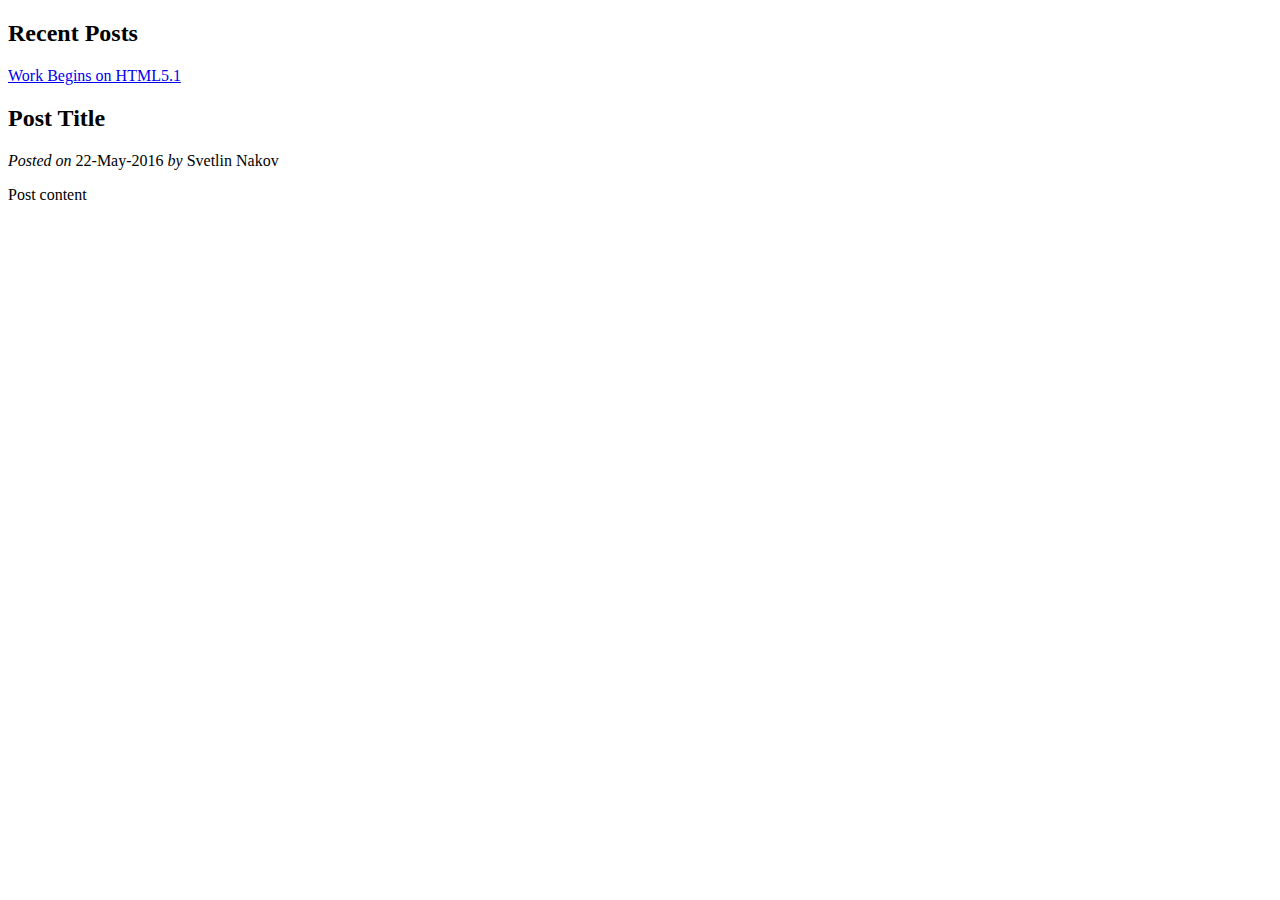
<file: src/main/resources/templates/index.html>
<!DOCTYPE html>
<html xmlns:th="http://www.thymeleaf.org">

<head th:replace="layout :: site-head">
<!--<head>-->
    <title>Spring MVC Blog</title>
</head>

<body>
<header th:replace="layout :: site-header" />

<aside>
    <h2>Recent Posts</h2>
    <th:block th:each="p : ${latest5posts}">
        <a href="#" th:text="${p.title}"
           th:href="@{/posts/view/{id}/(id=${p.id})}">Work Begins on HTML5.1</a>
        <br/>
    </th:block>
</aside>

<main id="posts">
    <article th:each="p : ${latest3posts}">
        <h2 class="title" th:text="${p.title}">Post Title</h2>
        <div class="date">
            <i>Posted on</i>
            <span th:text="${#dates.format(p.date, 'dd-MMM-yyyy')}">22-May-2016</span>
            <span th:if="${p.author}" th:remove="tag">
                    <i>by</i> <span th:text="${p.author.fullname != null ?
                        p.author.fullname : p.author.username}">Svetlin Nakov</span>
                </span>
        </div>
        <p class="content" th:utext="${p.body}">Post content</p>
    </article>
</main>

<footer th:replace="layout :: site-footer" />
</body>

</html>
</file>
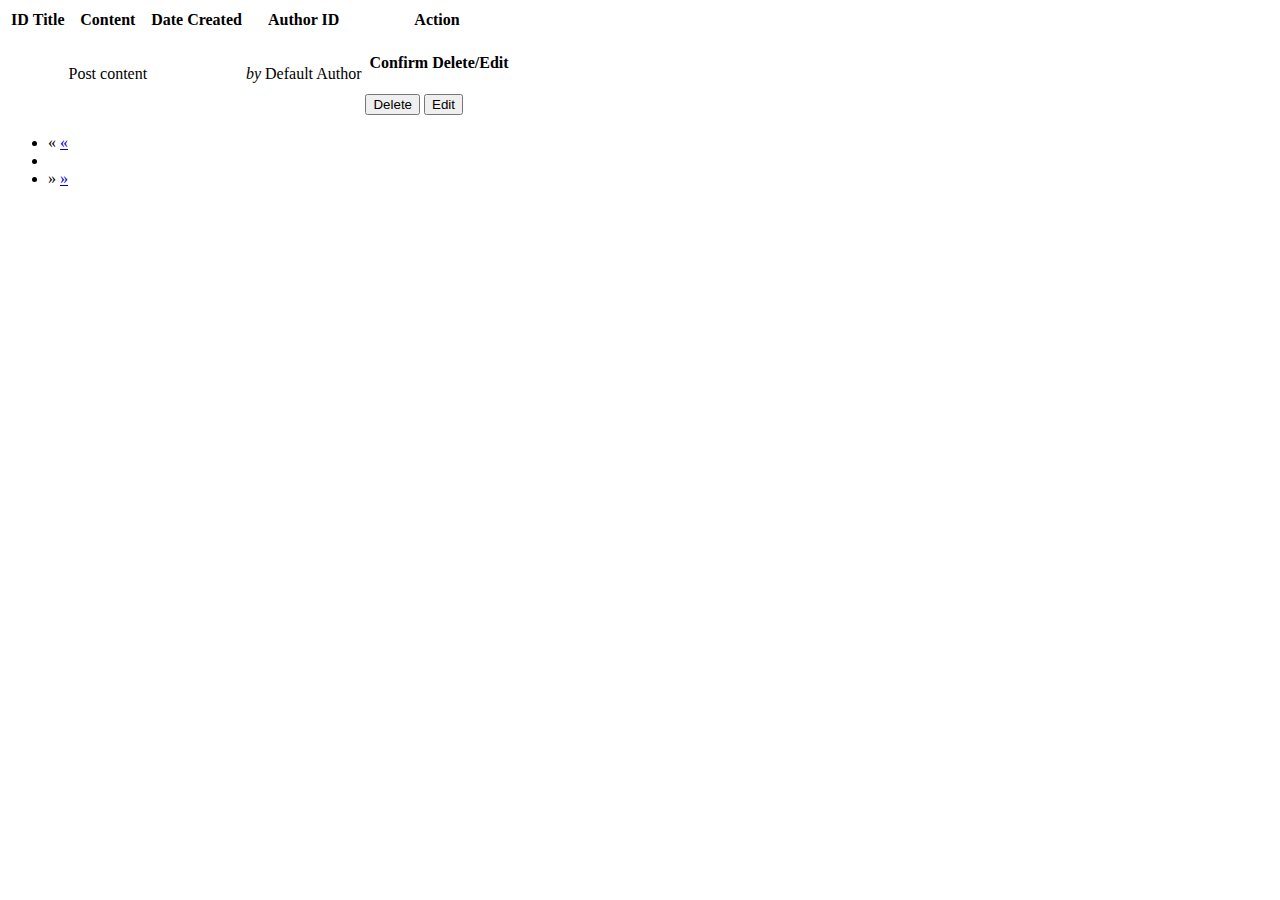
<file: src/main/resources/templates/posts/index.html>
<!DOCTYPE html>
<html xmlns:th="http://www.thymeleaf.org">
<head th:replace="layout::site-head">
    <title>Welcome to Spring MVC Blog</title>
</head>
<body>
<header th:replace="layout::site-header"></header>

<div class="container">
    <table class="table table-hover">
        <thead>
        <tr>
            <th>ID</th>
            <th>Title</th>
            <th>Content</th>
            <th>Date Created</th>
            <th>Author ID</th>
<!--            <th class="text-center" sec:authorize="hasAuthority('ADMIN')">Action</th>-->
            <th class="text-center">Action</th>
        </tr>
        </thead>
        <tbody>
        <tr th:each="p : ${posts}">
            <td th:text="${p.id}"></td>
            <td th:text="${p.title}"></td>
<!--            <td th:text="${p.body}"></td>-->
            <td>
                <p class="content" th:utext="${p.body}">Post content</p>
            </td>
            <td th:text="${#dates.format(p.date, 'dd-MMM-yyyy')}"></td>
            <td>
				<span th:if="${p.author}" th:remove="tag">
	          		<i>by</i>
					<span th:text="${p.author.fullname != null ? p.author.fullname : p.author.username}">Default Author</span>
				</span>
            </td>
<!--            <td class="text-center" sec:authorize="hasAuthority('ADMIN')">-->
            <td class="text-center">
                <a href="#" th:href="@{/posts/edit/{id}/(id=${p.id})}"><span class="fa fa-edit"></span></a>
                <a href="#" role="button" data-toggle="modal" data-target="#myModal"><span class="fa fa-trash"></span></a>
                <!-- The Modal -->
                <div class="modal fade" id="myModal">
                    <div class="modal-dialog">
                        <div class="modal-content">
                            <!-- Modal Header -->
                            <div class="modal-header">
                                <h4 class="modal-title"><span class="fa fa-trash"></span>&nbsp;Confirm Delete/Edit</h4>
<!--                                <button type="button" class="close" data-dismiss="modal">&times;</button>-->
                            </div>
<!--                            <div class="modal-body">-->
<!--                                <p>Are you sure you want to delete this post? </p>-->
<!--                            </div>-->
                            <!-- Modal footer -->
                            <div class="modal-footer">
                                <a th:href="@{'/posts/delete/'+${p.id}}"><button type="button" class="btn btn-danger">Delete</button></a>
                                <a th:href="@{'/posts/edit/'+${p.id}}"><button type="button" class="btn btn-danger">Edit</button></a>
<!--                                <button type="button" class="btn btn-default" data-dismiss="modal">Cancel</button>-->
                            </div>
                        </div>
                    </div>
                </div>
            </td>
        </tr>
        </tbody>
    </table>
    <div class="row">
        <div class="col-md-12">
            <ul class="pagination justify-content-center">
                <!-- Send this if you want to let users to change page size property
                <li th:class="${posts.number eq 0} ? 'page-item disabled' : 'page-item'">
                    <a class="page-link" th:if="${not posts.first}" th:href="@{${'/posts'}(page=${posts.number-1},size=${posts.size})}">Previous</a>
                    <a class="page-link" th:if="${posts.first}" href="#">Previous</a>
                </li>
                -->

                <li th:class="${posts.number eq 0} ? 'page-item disabled' : 'page-item'">
                    <a class="page-link" th:if="${not posts.first}" th:href="@{${'/posts'}(page=${posts.number-1})}">&laquo;</a>
                    <a class="page-link" th:if="${posts.first}" href="#">&laquo;</a>
                </li>

                <li th:each="pageNo : ${#numbers.sequence(0, posts.totalPages - 1)}" th:class="${posts.number eq pageNo} ? 'page-item active' : 'page-item'">
                    <a class="page-link" th:if="${posts.number  eq pageNo}" href="#">
                        <span th:text="${pageNo + 1}"></span>
                    </a>
                    <a class="page-link" th:if="${not (posts.number  eq pageNo)}" th:href="@{${'/posts'}(page=${pageNo})}">
                        <span th:text="${pageNo + 1}"></span>
                    </a>

                </li>
                <li th:class="${posts.number + 1 ge posts.totalPages} ? 'page-item disabled' : 'page-item'">
                    <a class="page-link" th:if="${not posts.last}" th:href="@{${'/posts'}(page=${posts.number+1})}">&raquo;</a>
                    <a class="page-link" th:if="${posts.last}" href="#">&raquo;</a>
                </li>
            </ul><!-- ./ pagination -->
        </div><!-- ./ col-md-7 -->
    </div><!-- ./ row -->
</div><!-- ./ container -->
<!-- The footer coming from layout -->
<footer th:replace="layout::site-footer"></footer>
</body>
</html>
</file>
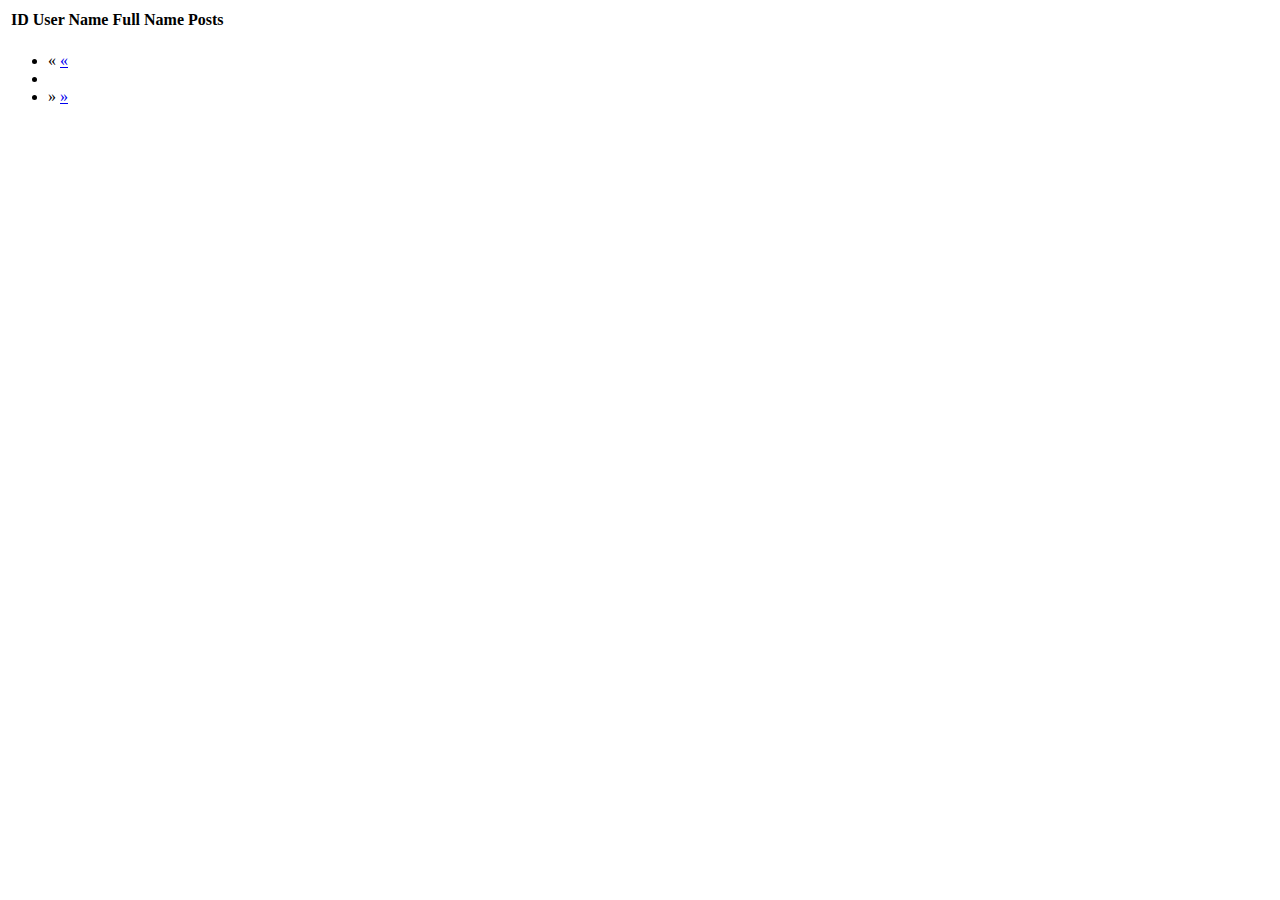
<file: src/main/resources/templates/users/index.html>
<!DOCTYPE html>
<html xmlns:th="http://www.thymeleaf.org">
<head th:replace="layout::site-head">
    <title>Welcome to Spring MVC Blog</title>
</head>
<body>
<header th:replace="layout::site-header"></header>

<div class="container">
    <table class="table table-hover">
        <thead>
        <tr>
            <th>ID</th>
            <th>User Name</th>
            <th>Full Name</th>
            <th>Posts</th>
        </tr>
        </thead>
        <tbody>
        <tr th:each="u : ${users}">
            <td th:text="${u.id}"></td>
            <td th:text="${u.username}"></td>
            <td th:text="${u.fullname}"></td>
            <td th:text="${#lists.size(u.posts)}"></td>
        </tr>
        </tbody>
    </table>
    <div class="row">
        <div class="col-md-12">
            <ul class="pagination justify-content-center">
                <!-- Send this if you want to let users to change page size property
                <li th:class="${posts.number eq 0} ? 'page-item disabled' : 'page-item'">
                    <a class="page-link" th:if="${not posts.first}" th:href="@{${'/posts'}(page=${posts.number-1},size=${posts.size})}">Previous</a>
                    <a class="page-link" th:if="${posts.first}" href="#">Previous</a>
                </li>
                -->

                <li th:class="${users.number eq 0} ? 'page-item disabled' : 'page-item'">
                    <a class="page-link" th:if="${not users.first}" th:href="@{${'/users'}(page=${users.number-1})}">&laquo;</a>
                    <a class="page-link" th:if="${users.first}" href="#">&laquo;</a>
                </li>

                <li th:each="pageNo : ${#numbers.sequence(0, users.totalPages - 1)}" th:class="${users.number eq pageNo} ? 'page-item active' : 'page-item'">
                    <a class="page-link" th:if="${users.number  eq pageNo}" href="#">
                        <span th:text="${pageNo + 1}"></span>
                    </a>
                    <a class="page-link" th:if="${not (users.number  eq pageNo)}" th:href="@{${'/users'}(page=${pageNo})}">
                        <span th:text="${pageNo + 1}"></span>
                    </a>

                </li>
                <li th:class="${users.number + 1 ge users.totalPages} ? 'page-item disabled' : 'page-item'">
                    <a class="page-link" th:if="${not users.last}" th:href="@{${'/users'}(page=${users.number+1})}">&raquo;</a>
                    <a class="page-link" th:if="${users.last}" href="#">&raquo;</a>
                </li>
            </ul><!-- ./ pagination -->
        </div><!-- ./ col-md-7 -->
    </div><!-- ./ row -->
</div><!-- ./ container -->
<!-- The footer coming from layout -->
<footer th:replace="layout::site-footer"></footer>
</body>
</html>
</file>
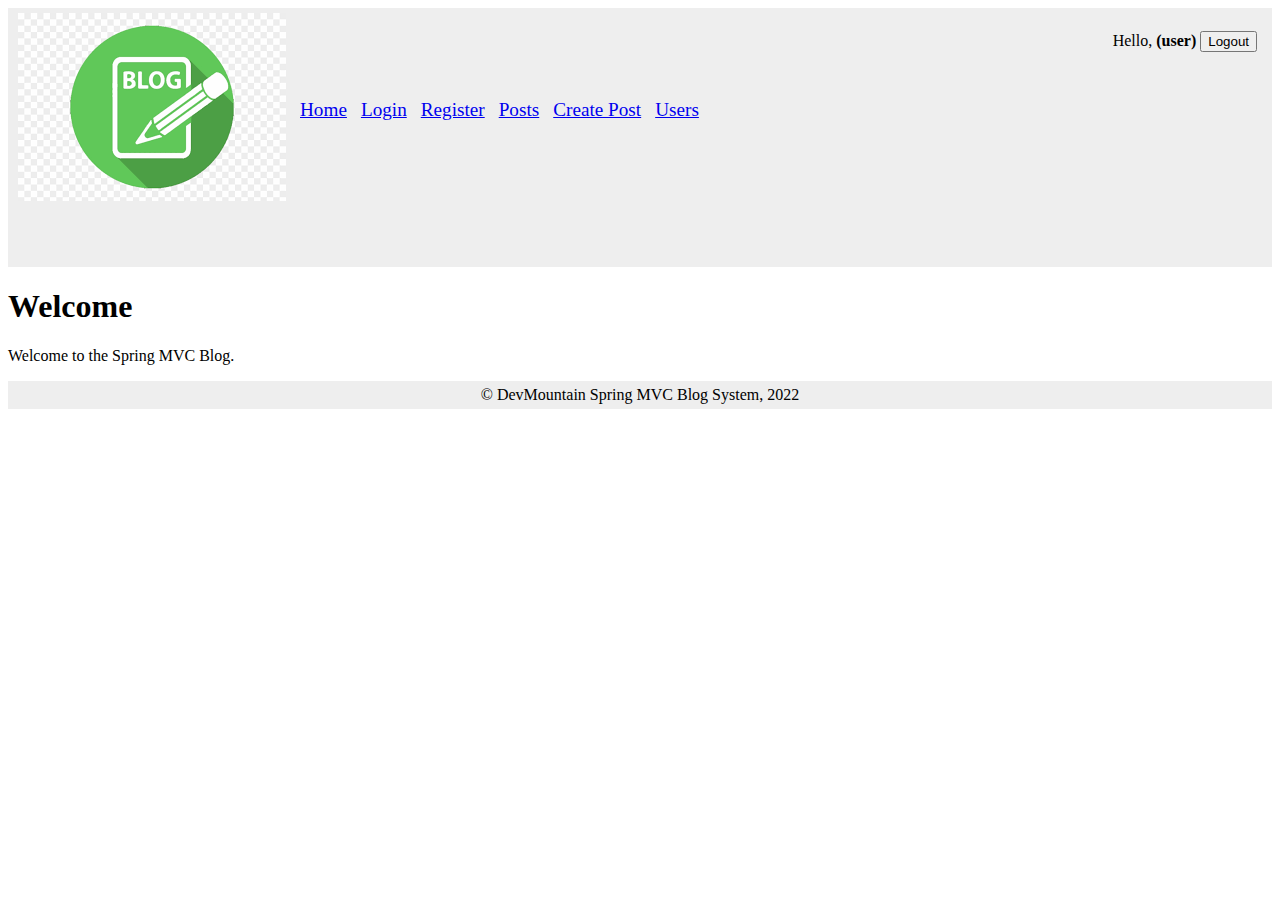
<file: src/main/resources/templates/layout.html>
<!DOCTYPE html>
<html xmlns:th="http://www.thymeleaf.org">

<head th:fragment="site-head">
    <meta charset="UTF-8" />
    <link rel="stylesheet" href="../public/css/styles.css"
          th:href="@{/css/styles.css}" />
    <link rel="icon" href="../public/img/favicon.ico"
          th:href="@{/img/favicon.ico}" />
    <script src="../public/js/jquery-3.1.0.min.js"
            th:src="@{/js/jquery-3.1.0.min.js}"></script>
    <script src="../public/js/blog-scripts.js" th:src="@{/js/blog-scripts.js}"></script>
<!--    <meta th:include="this :: head" th:remove="tag"/>-->
</head>

<body>

<header th:fragment="site-header" th:remove="tag">
    <header>
        <a href="index.html" th:href="@{/}"><img
                src="../public/img/Blog-1.png" th:src="@{/img/Blog-1.png}" /></a>
        <a href="index.html" th:href="@{/}">Home</a>
        <a href="users/login.html" th:href="@{/users/login}">Login</a>
        <a href="users/register.html" th:href="@{/users/register}">Register</a>
        <a href="posts/index.html" th:href="@{/posts}">Posts</a>
        <a href="posts/create.html" th:href="@{/posts/create}">Create Post</a>
        <a href="users/index.html" th:href="@{/users}">Users</a>
<!--        <div id="logged-in-info" sec:authorize="isAuthenticated()">-->
        <div id="logged-in-info">
            <span>Hello, <b>(user)</b></span>
<!--            <span sec:authentication="username"></span>-->
            <form method="post" th:action="@{/users/logout}">
                <input type="submit" value="Logout"/>
            </form>
        </div>
<!--        <div sec:authorize="isAuthenticated()">-->
<!--            Authenticated as <span sec:authentication="name"></span></div>-->
    </header>

    <ul id="messages" th:with="notifyMessages=${session[T(com.devmountain.blog.service
          .NotificationServiceImpl).NOTIFY_MSG_SESSION_KEY]}">
        <li th:each="msg : ${notifyMessages}"
            th:text="${msg.text}"
            th:class="${#strings.toLowerCase(msg.type)}">
        </li>
<!--        <span th:if="${notifyMessages}" th:remove="all" th:text="${session.remove(-->
<!--          T(com.devmountain.blog.service.NotificationServiceImpl).NOTIFY_MSG_SESSION_KEY)}"></span>-->
    </ul>
</header>


<h1>Welcome</h1>
<p>Welcome to the Spring MVC Blog.</p>

<footer th:fragment="site-footer">
    &copy; DevMountain Spring MVC Blog System, 2022
</footer>
</body>

</html>
</file>
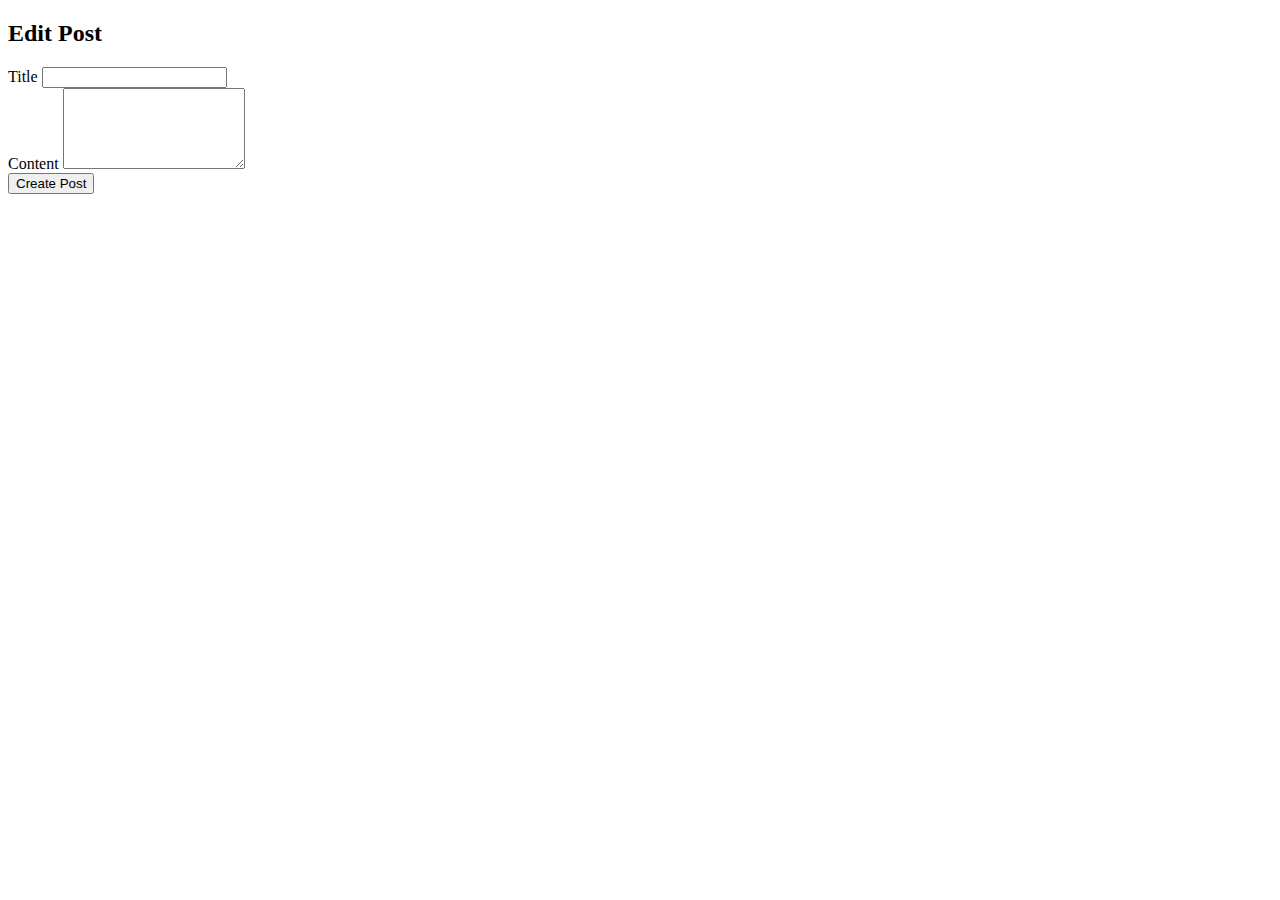
<file: src/main/resources/templates/posts/create.html>
<!DOCTYPE html>
<html xmlns:th="http://www.thymeleaf.org">

<head th:replace="layout::site-head">
    <title>Edit Post</title>
</head>

<body>
<header th:replace="layout::site-header"></header>

<h2>Edit Post</h2>

<div class="container row">
    <form action="#" th:action="@{/posts/create}" th:object="${post}" method="post" class="form col-md-5 col-md-offset-7">
        <div class="form-group">
            <label>Title</label>
            <input type="text" th:field="*{title}" th:class="${#fields.hasErrors('title') ? 'form-control is-invalid' : 'form-control'}" />
            <div th:if="${#fields.hasErrors('title')}" th:errors="*{title}" class="invalid-feedback"></div>
        </div><!-- Post Title -->
        <div class="form-group">
            <label>Content</label>
            <textarea rows="5" cols="" th:field="*{body}" th:class="${#fields.hasErrors('body') ? 'form-control is-invalid' : 'form-control'}" ></textarea>
            <div th:if="${#fields.hasErrors('body')}" th:errors="*{body}" class="invalid-feedback"></div>
            <div th:if="${#fields.hasErrors('author')}" th:errors="*{author}" class="invalid-feedback"></div>
        </div><!-- Post Content -->
        <div class="form-group clearfix">
            <button type="submit" class="btn btn-primary float-right">Create Post</button>
        </div><!-- Submit Button -->
        <div class="form-group">
            <div th:class="${successMessage} ? 'alert alert-success' : ''" th:text="${successMessage}"></div>
        </div><!-- Success message -->
    </form>
</div>

<footer th:replace="layout::site-footer"></footer>
</body>

</html>
</file>
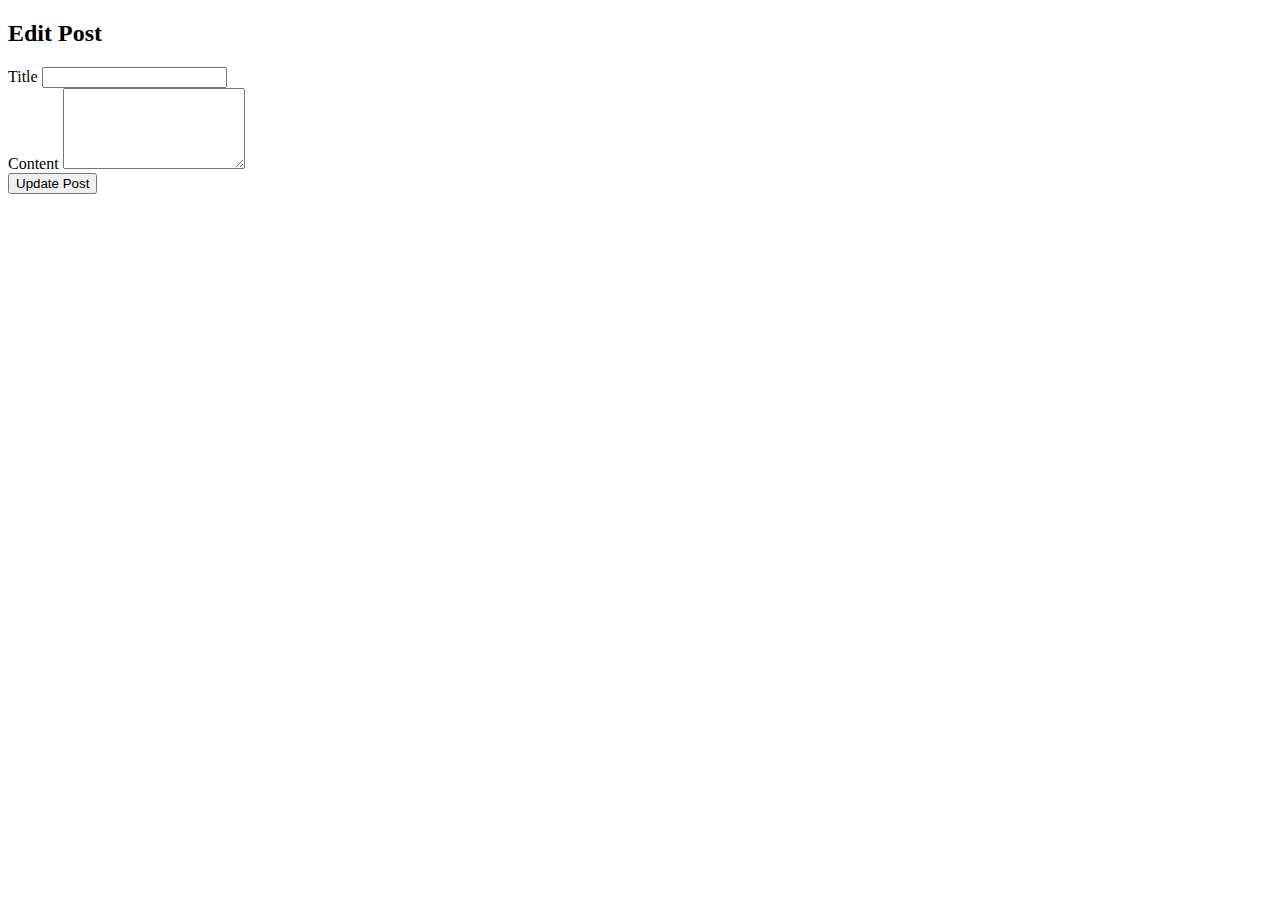
<file: src/main/resources/templates/posts/edit.html>
<!DOCTYPE html>
<html xmlns:th="http://www.thymeleaf.org">

<head th:replace="layout::site-head">
    <title>Edit Post</title>
</head>

<body>
<header th:replace="layout::site-header"></header>

<h2>Edit Post</h2>

<div class="container row">
    <form action="#" th:action="@{/posts/edit}" th:object="${post}" method="post" class="form col-md-5 col-md-offset-7">
        <div class="form-group">
            <label>Title</label>
            <input type="hidden" th:field="*{id}"/>
<!--            <input type="hidden" th:field="*{author}"/>-->
            <input type="text" th:field="*{title}" th:class="${#fields.hasErrors('title') ? 'form-control is-invalid' : 'form-control'}" />
            <div th:if="${#fields.hasErrors('title')}" th:errors="*{title}" class="invalid-feedback"></div>
        </div><!-- Post Title -->
        <div class="form-group">
            <label>Content</label>
            <textarea rows="5" cols="" th:field="*{body}" th:class="${#fields.hasErrors('body') ? 'form-control is-invalid' : 'form-control'}" ></textarea>
            <div th:if="${#fields.hasErrors('body')}" th:errors="*{body}" class="invalid-feedback"></div>
        </div><!-- Post Content -->
        <div class="form-group clearfix">
            <button type="submit" class="btn btn-primary float-right">Update Post</button>
        </div><!-- Submit Button -->
        <div class="form-group">
            <div th:class="${successMessage} ? 'alert alert-success' : ''" th:text="${successMessage}"></div>
            <div th:class="${notAuthorizedUserMessage} ? 'alert alert-success' : ''" th:text="${notAuthorizedUserMessage}"></div>
        </div><!-- Success message -->
    </form>
</div>

<footer th:replace="layout::site-footer"></footer>
</body>

</html>
</file>
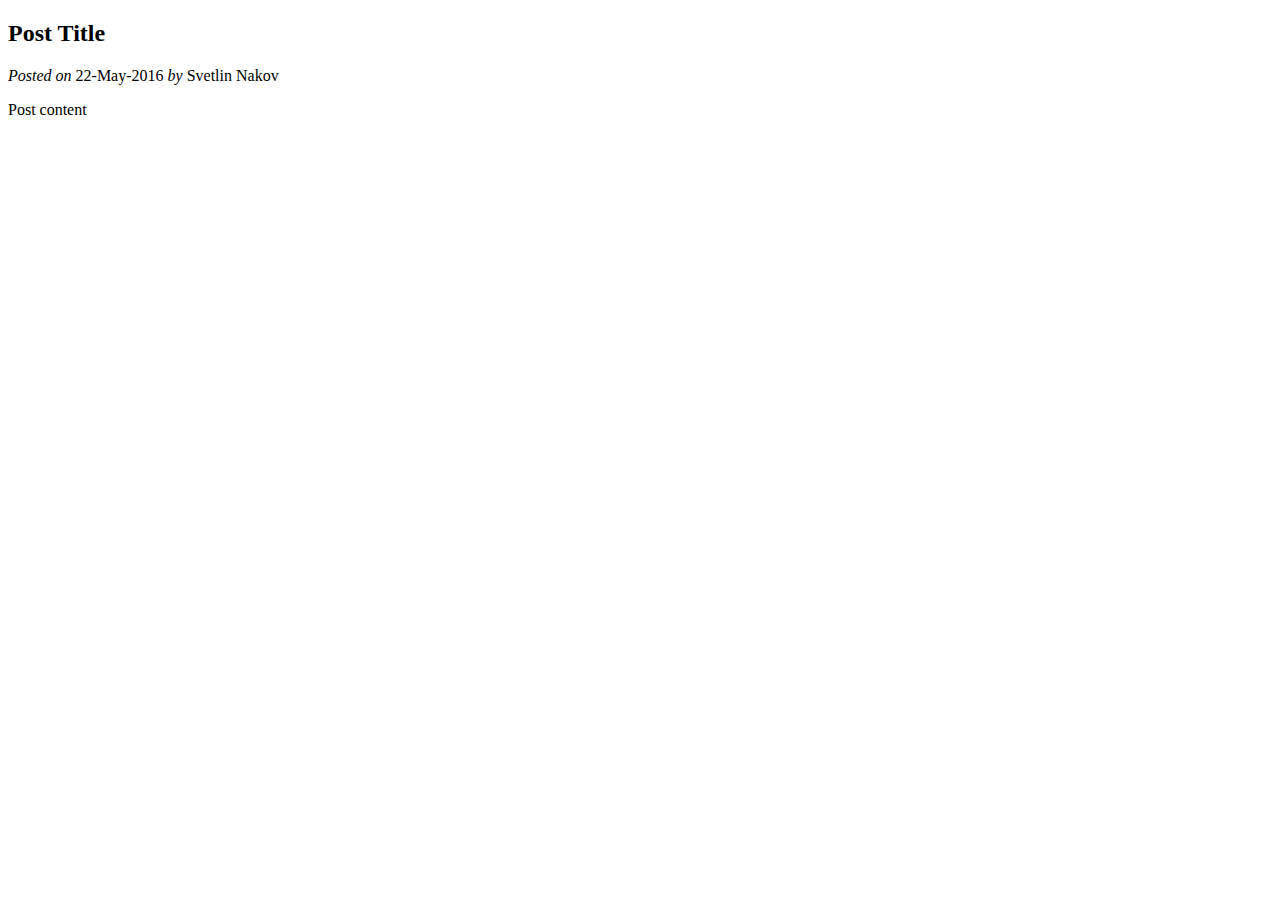
<file: src/main/resources/templates/posts/view.html>
<!DOCTYPE html>
<html xmlns:th="http://www.thymeleaf.org">

<head th:replace="layout :: site-head">
    <title th:text="${post.title}">View Post</title>
</head>

<body>

<header th:replace="layout :: site-header" />

<main id="posts">
    <article>
        <h2 class="title" th:text="${post.title}">Post Title</h2>
        <div class="date">
            <i>Posted on</i>
            <span th:text="${#dates.format(post.date, 'dd-MMM-yyyy')}">22-May-2016</span>
            <span th:if="${post.author}" th:remove="tag">
        <i>by</i>
        <span th:text="${post.author.fullname != null ?
                         post.author.fullname : post.author.username}">Svetlin Nakov</span>
        </span>
        </div>
        <p class="content" th:utext="${post.body}">Post content</p>
    </article>
</main>

<footer th:replace="layout :: site-footer" />

</body>

</html>
</file>
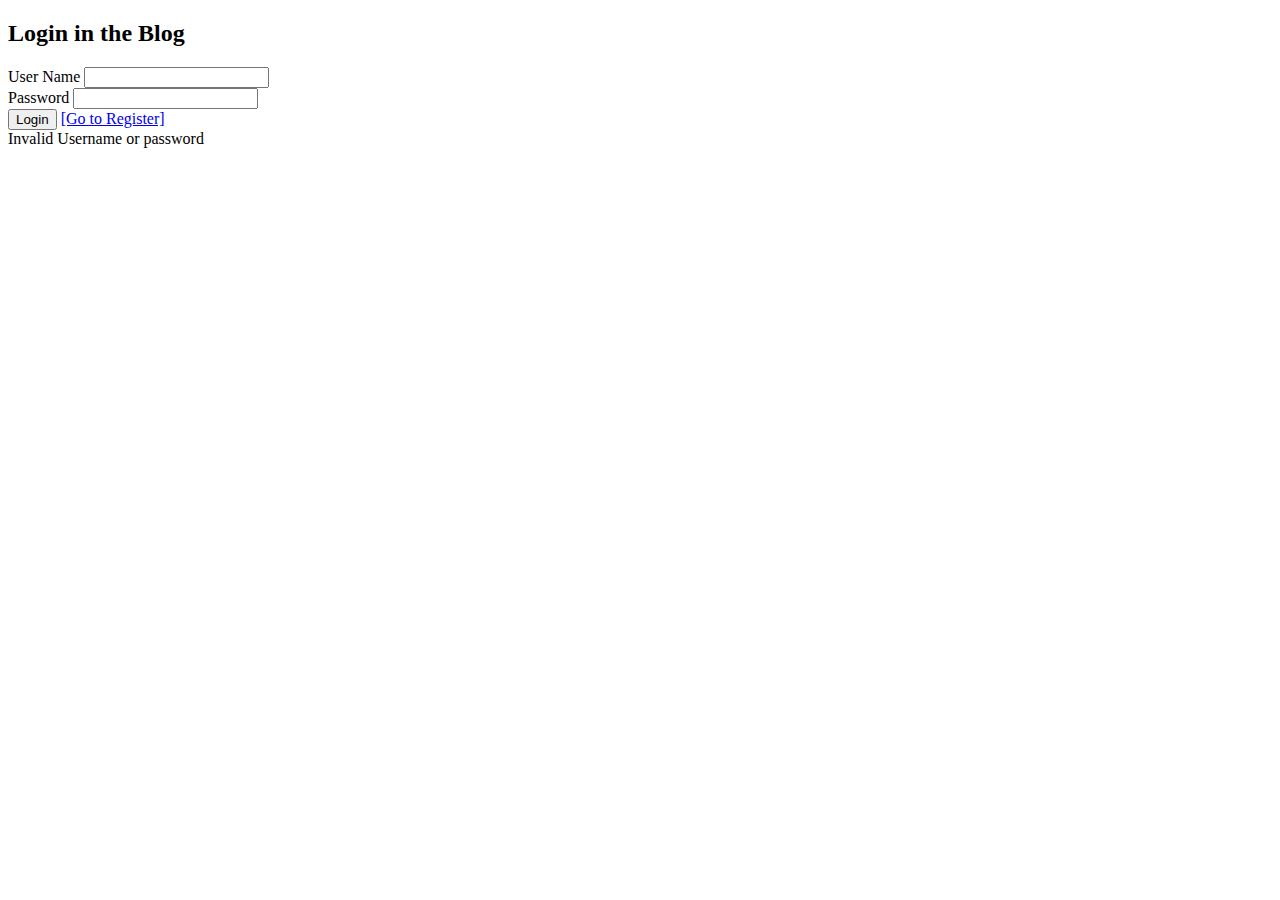
<file: src/main/resources/templates/users/login.html>
<!DOCTYPE html>
<html xmlns:th="http://www.thymeleaf.org">

<head th:replace="layout::site-head">
    <title>Login</title>
</head>

<body>
<header th:replace="layout::site-header"></header>

<h2>Login in the Blog</h2>

<div class="container row">
    <form method="post" th:action="@{/users/login}" class="form col-md-5 col-md-offset-7">
        <div class="form-group">
            <label for="username">User Name</label>
            <input type="text" id="userName" name="userName" class="form-control"/>
        </div><!-- User name -->

        <div class="form-group">
<!--            <label for="password">Password</label>-->
<!--            <input type="password" id="password" name="password" class="form-control"/>-->
            <label for="passwordHash">Password</label>
            <input type="password" id="passwordHash" name="passwordHash" class="form-control"/>
        </div><!-- Password -->

        <div class="form-group">
            <input type="submit" class="btn btn-primary pull-right" value="Login"/>
            <a href="register.html" th:href="@{/users/register}">[Go to Register]</a>
        </div><!-- Submit Button -->
        <div class="form-group alert alert-danger" th:if="${param.error}">Invalid Username or password</div><!-- Error message -->
    </form>

</div>

<footer th:replace="layout::site-footer"></footer>
</body>

</html>
</file>
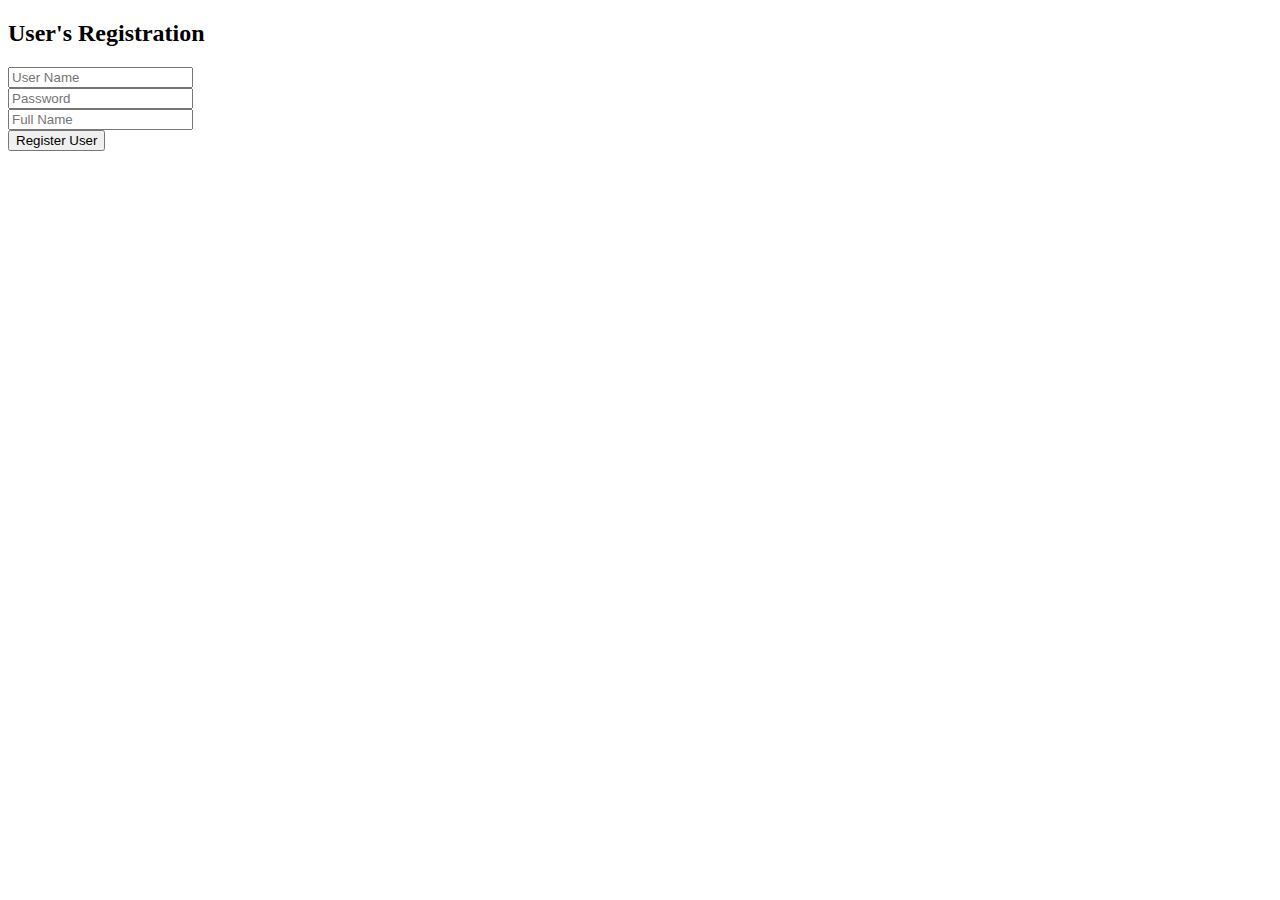
<file: src/main/resources/templates/users/register.html>
<!DOCTYPE html>
<html xmlns:th="http://www.thymeleaf.org">

<head th:replace="layout::site-head">
    <title>Login</title>
</head>

<body>
<header th:replace="layout::site-header"></header>

<h2>User's Registration</h2>

<div class="container row">
    <form action="#" th:action="@{/users/register}" th:object="${user}" method="post" class="form col-md-5 col-md-offset-7">
        <div class="form-group">
            <input type="text" th:field="*{username}" placeholder="User Name" th:class="${#fields.hasErrors('username') ? 'form-control is-invalid' : 'form-control'}" />
            <div th:if="${#fields.hasErrors('username')}" th:errors="*{username}" class="invalid-feedback"></div>
        </div><!-- User Name -->
        <div class="form-group">
            <input type="password" th:field="*{passwordHash}" placeholder="Password" th:class="${#fields.hasErrors('passwordHash') ? 'form-control is-invalid' : 'form-control'}" />
            <div th:if="${#fields.hasErrors('passwordHash')}" th:errors="*{passwordHash}" class="invalid-feedback"></div>
        </div><!-- Password -->
        <div class="form-group">
            <input type="text" th:field="*{fullname}" placeholder="Full Name" th:class="${#fields.hasErrors('fullname') ? 'form-control is-invalid' : 'form-control'}" />
            <label th:if="${#fields.hasErrors('fullname')}" th:errors="*{fullname}" class="invalid-feedback"></label>
        </div><!-- Full Name -->
        <div class="form-group clearfix">
            <button type="submit" class="btn btn-primary float-right">Register User</button>
        </div><!-- Submit Button -->
        <div class="form-group">
            <div th:class="${successMessage} ? 'alert alert-success' : ''" th:text="${successMessage}"></div>
        </div><!-- Success message -->
    </form>
</div>

<footer th:replace="layout::site-footer"></footer>
</body>

</html>
</file>
